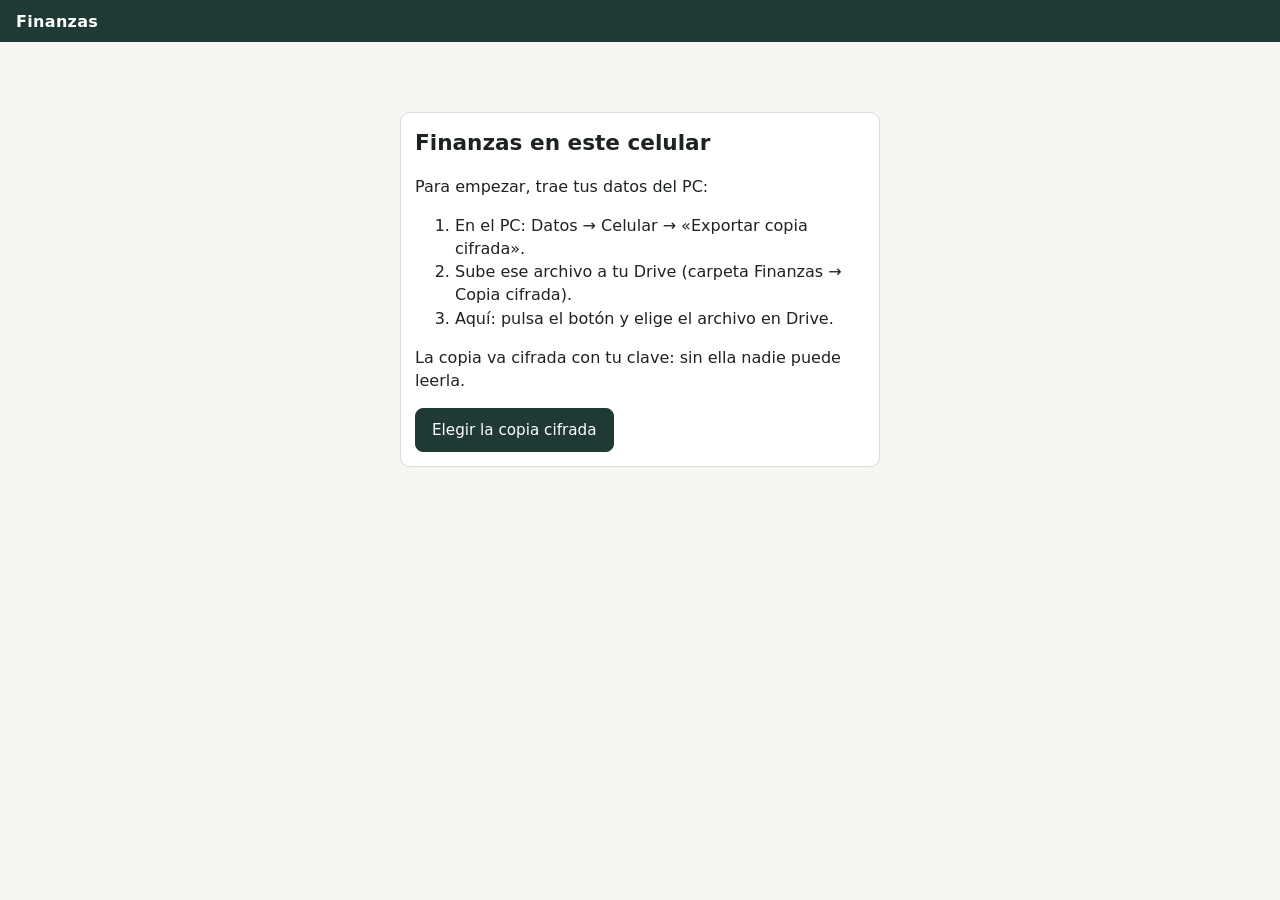
<file: index.html>
<!doctype html>
<html lang="es">
<head>
  <meta charset="utf-8">
  <meta name="viewport" content="width=device-width, initial-scale=1, viewport-fit=cover">
  <!-- Seguridad: solo se ejecuta el código de la propia app y solo se habla con la API de Google Drive. -->
  <meta http-equiv="Content-Security-Policy" content="default-src 'self'; script-src 'self'; style-src 'self'; img-src 'self' data:; connect-src 'self' https://www.googleapis.com; font-src 'self'; object-src 'none'; base-uri 'none'; form-action 'none'; manifest-src 'self'; worker-src 'self'">
  <meta name="referrer" content="no-referrer">
  <meta name="robots" content="noindex, nofollow">
  <meta name="theme-color" content="#1f3a34">
  <meta name="description" content="Finanzas personales: funciona sin conexión y se sincroniza entre el PC y el celular.">
  <title>Finanzas</title>
  <link rel="manifest" href="manifest.webmanifest">
  <link rel="icon" href="iconos/icono.svg" type="image/svg+xml">
  <link rel="apple-touch-icon" href="iconos/icono-192.png">
  <link rel="stylesheet" href="css/app.css">
</head>
<body>
  <header class="barra">
    <span class="marca">Finanzas</span>
    <span id="estado-sync" class="estado-sync" aria-live="polite"></span>
  </header>
  <nav id="navegacion" class="navegacion" aria-label="Secciones"></nav>
  <main id="vista" class="vista" tabindex="-1">
    <p class="vacio">Cargando…</p>
  </main>
  <dialog id="dialogo" class="dialogo" aria-label="Formulario"></dialog>
  <div id="avisos" class="avisos" aria-live="polite"></div>
  <noscript>Esta app necesita JavaScript activado.</noscript>
  <script type="module" src="js/app.js"></script>
</body>
</html>
</file>
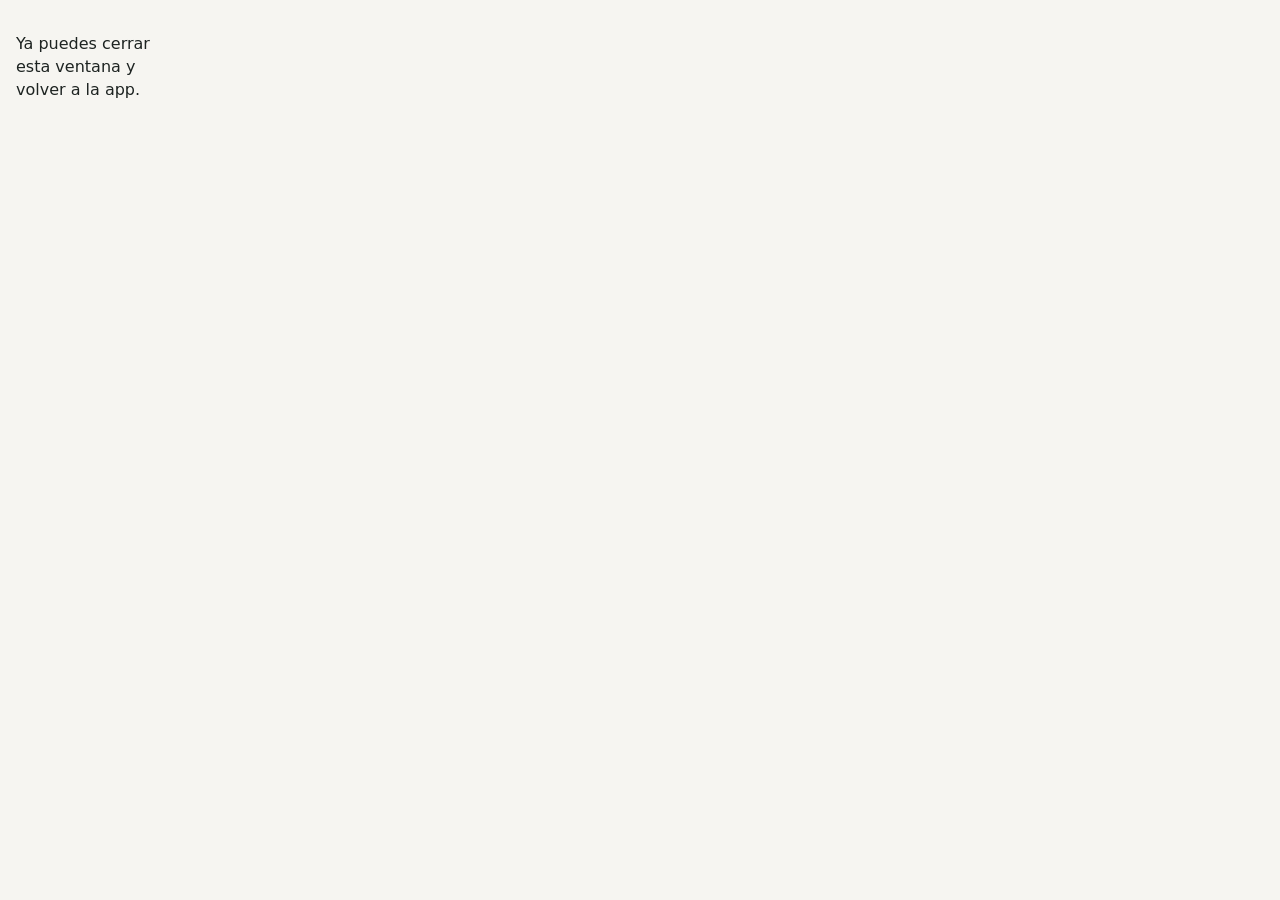
<file: oauth.html>
<!doctype html>
<html lang="es">
<head>
  <meta charset="utf-8">
  <meta name="viewport" content="width=device-width, initial-scale=1">
  <meta http-equiv="Content-Security-Policy" content="default-src 'none'; script-src 'self'; style-src 'self'; base-uri 'none'; form-action 'none'">
  <meta name="referrer" content="no-referrer">
  <meta name="robots" content="noindex, nofollow">
  <title>Conectando con Google…</title>
  <link rel="stylesheet" href="css/app.css">
</head>
<body>
  <main class="vista"><p id="mensaje">Conectando con Google… Esta ventana se cierra sola.</p></main>
  <script src="js/oauth.js"></script>
</body>
</html>
</file>
<file: css/app.css>
:root {
  --fondo: #f6f5f1;
  --superficie: #ffffff;
  --texto: #1d2321;
  --suave: #5d6764;
  --borde: #dcdcd4;
  --primario: #1f3a34;
  --primario-texto: #ffffff;
  --acento: #2f6b5c;
  --entrada: #1d7a46;
  --salida: #a3342a;
  --alerta-fondo: #fff4d6;
  --alerta-borde: #e2b33c;
  --peligro-fondo: #fde8e6;
  --peligro-borde: #c8473b;
  --ok-fondo: #e3f3ea;
  --ok-texto: #1d6b40;
  --radio: 10px;
  color-scheme: light;
}

@media (prefers-color-scheme: dark) {
  :root {
    --fondo: #121614;
    --superficie: #1b211f;
    --texto: #e8ece9;
    --suave: #a3ada9;
    --borde: #313a37;
    --primario: #7fc2ab;
    --primario-texto: #0e1412;
    --acento: #7fc2ab;
    --entrada: #6fd39a;
    --salida: #f08a80;
    --alerta-fondo: #3a3017;
    --alerta-borde: #b8902d;
    --peligro-fondo: #3d1f1c;
    --peligro-borde: #d0675c;
    --ok-fondo: #173326;
    --ok-texto: #8ddcb0;
    color-scheme: dark;
  }
}

* { box-sizing: border-box; }

html, body { margin: 0; }

body {
  background: var(--fondo);
  color: var(--texto);
  font: 16px/1.45 system-ui, -apple-system, "Segoe UI", Roboto, sans-serif;
  padding-bottom: calc(70px + env(safe-area-inset-bottom));
}

h1 { font-size: 1.4rem; margin: 0; }
h2 { font-size: 1.05rem; margin: 0 0 .6rem; }

.barra {
  position: sticky; top: 0; z-index: 5;
  display: flex; align-items: center; justify-content: space-between; gap: .5rem;
  padding: calc(.6rem + env(safe-area-inset-top)) 16px .6rem;
  background: var(--primario); color: var(--primario-texto);
}
.marca { font-weight: 700; letter-spacing: .02em; }

.navegacion {
  position: fixed; left: 0; right: 0; bottom: 0; z-index: 5;
  display: flex; overflow-x: auto; gap: 2px;
  background: var(--superficie); border-top: 1px solid var(--borde);
  padding: 4px 4px calc(4px + env(safe-area-inset-bottom));
  scrollbar-width: none;
}
.navegacion::-webkit-scrollbar { display: none; }

.pestana {
  flex: 0 0 auto; min-height: 48px; padding: 0 14px;
  border: 0; border-radius: 8px; background: transparent; color: var(--suave);
  font: inherit; font-size: .9rem; cursor: pointer;
}
.pestana.activa { background: var(--ok-fondo); color: var(--texto); font-weight: 600; }

.vista { max-width: 1100px; margin: 0 auto; padding: 16px; outline: none; min-width: 0; }

@media (min-width: 900px) {
  body { padding-bottom: 0; display: grid; grid-template-columns: 200px minmax(0, 1fr); grid-template-rows: auto 1fr; min-height: 100vh; }
  .barra { grid-column: 1 / -1; }
  .navegacion { position: sticky; top: 52px; align-self: start; flex-direction: column; border-top: 0; border-right: 1px solid var(--borde); height: calc(100vh - 52px); padding: 12px 8px; }
  .pestana { text-align: left; min-height: 42px; }
  .vista { width: 100%; }
}

.cabecera-vista { display: flex; align-items: center; justify-content: space-between; gap: .75rem; flex-wrap: wrap; margin-bottom: 12px; }
.acciones { display: flex; gap: .5rem; flex-wrap: wrap; }

.rejilla { display: grid; grid-template-columns: repeat(auto-fit, minmax(min(100%, 320px), 1fr)); gap: 12px; }

.tarjeta { background: var(--superficie); border: 1px solid var(--borde); border-radius: var(--radio); padding: 14px; margin-bottom: 12px; min-width: 0; }

.boton {
  display: inline-flex; align-items: center; justify-content: center; gap: .3rem;
  min-height: 44px; padding: 0 16px; border-radius: 8px;
  border: 1px solid var(--borde); background: var(--superficie); color: var(--texto);
  font: inherit; font-size: .95rem; cursor: pointer; text-decoration: none;
}
.boton:hover { border-color: var(--acento); }
.boton.primario { background: var(--primario); color: var(--primario-texto); border-color: var(--primario); }
.boton.peligro { color: var(--peligro-borde); border-color: var(--peligro-borde); }
.boton.pequeno { min-height: 32px; padding: 0 10px; font-size: .85rem; }
.barra .boton { background: transparent; color: inherit; border-color: currentColor; }
.enlace { background: none; border: 0; padding: 0; color: var(--acento); text-decoration: underline; font: inherit; cursor: pointer; text-align: left; }
:focus-visible { outline: 3px solid var(--acento); outline-offset: 2px; }

.botones { display: flex; flex-wrap: wrap; gap: .5rem; align-items: center; margin-top: 10px; }
.botones .espacio { flex: 1; }
.botones-columna { display: grid; gap: .6rem; max-width: 460px; }

.banda { border-radius: 8px; padding: 10px 12px; margin-bottom: 12px; border: 1px solid; }
.banda.alerta { background: var(--alerta-fondo); border-color: var(--alerta-borde); }
.banda.peligro { background: var(--peligro-fondo); border-color: var(--peligro-borde); }
.banda ul { margin: .4rem 0 0; padding-left: 1.2rem; }
.banda li { margin: .25rem 0; }

.etiqueta { display: inline-block; font-size: .75rem; padding: 2px 8px; border-radius: 999px; background: var(--fondo); border: 1px solid var(--borde); color: var(--suave); max-width: 100%; overflow-wrap: anywhere; }
.etiqueta.ok { background: var(--ok-fondo); color: var(--ok-texto); border-color: transparent; }
.etiqueta.alerta { background: var(--alerta-fondo); border-color: var(--alerta-borde); color: var(--texto); }

.lista-simple { list-style: none; margin: 0; padding: 0; }
.lista-simple li { display: flex; justify-content: space-between; gap: .75rem; padding: 8px 0; border-bottom: 1px solid var(--borde); flex-wrap: wrap; }
.lista-simple li:last-child { border-bottom: 0; }
.lista-simple li.pronto { font-weight: 600; }
.clicable { cursor: pointer; }

.total { margin: .6rem 0 0; font-size: 1.05rem; }
.monto small, .fila small { color: var(--suave); }
.falta { color: var(--salida) !important; }

.filtros { display: flex; flex-wrap: wrap; gap: .5rem; margin-bottom: 10px; }
.filtros input, .filtros select { min-height: 44px; flex: 1 1 150px; min-width: 0; }

input, select, textarea {
  font: inherit; color: var(--texto); background: var(--superficie);
  border: 1px solid var(--borde); border-radius: 8px; padding: 8px 10px; max-width: 100%;
}
input[type="checkbox"] { width: 20px; height: 20px; min-height: 0; accent-color: var(--acento); flex: 0 0 auto; }

.contador { color: var(--suave); margin: 0 0 6px; font-size: .9rem; }

.filas { list-style: none; margin: 0; padding: 0; display: grid; gap: 8px; }
.fila { background: var(--superficie); border: 1px solid var(--borde); border-left: 4px solid var(--borde); border-radius: 8px; padding: 10px 12px; cursor: pointer; min-width: 0; }
.fila.entrada { border-left-color: var(--entrada); }
.fila.salida { border-left-color: var(--salida); }
.fila:hover { border-color: var(--acento); }
.fila-principal { display: grid; grid-template-columns: auto minmax(0, 1fr) auto; gap: .6rem; align-items: baseline; }
.fila-principal .fecha { color: var(--suave); font-size: .85rem; white-space: nowrap; }
.fila-principal .descripcion { overflow-wrap: anywhere; }
.fila-principal .importe { text-align: right; white-space: nowrap; }
.importe.entrada { color: var(--entrada); }
.importe.salida { color: var(--salida); }
.importe small { display: block; }
.fila-detalle { display: flex; flex-wrap: wrap; gap: 4px; margin-top: 6px; align-items: center; }
.fila-detalle .nota { width: 100%; }

@media (max-width: 560px) {
  .fila-principal { grid-template-columns: minmax(0, 1fr) auto; }
  .fila-principal .fecha { grid-column: 1 / -1; }
}

.desplazable { overflow-x: auto; }
.tabla { border-collapse: collapse; width: 100%; font-size: .9rem; }
.tabla th, .tabla td { text-align: left; padding: 6px 8px; border-bottom: 1px solid var(--borde); white-space: nowrap; }
.tabla th { color: var(--suave); font-weight: 600; }
.tabla tfoot td { font-weight: 600; }

.explicacion { color: var(--suave); font-size: .9rem; overflow-wrap: anywhere; }

/* Subpestanas de cada grupo */
.subpestanas { display: flex; gap: 6px; overflow-x: auto; padding-bottom: 6px; margin-bottom: 10px; scrollbar-width: thin; }
.chip { flex: 0 0 auto; min-height: 38px; padding: 0 14px; border-radius: 999px; border: 1px solid var(--borde); background: var(--superficie); color: var(--texto); font: inherit; font-size: .9rem; cursor: pointer; }
.chip.activa { background: var(--primario); border-color: var(--primario); color: var(--primario-texto); font-weight: 600; }

/* Cifras destacadas */
.cifras { display: grid; grid-template-columns: repeat(auto-fit, minmax(min(100%, 180px), 1fr)); gap: 10px; margin-bottom: 12px; }
.cifra { background: var(--superficie); border: 1px solid var(--borde); border-radius: var(--radio); padding: 12px 14px; display: grid; gap: 2px; min-width: 0; }
.cifra-titulo { color: var(--suave); font-size: .85rem; }
.cifra strong { font-size: 1.25rem; overflow-wrap: anywhere; }
.cifra small { color: var(--suave); }
.cifra.negativo strong, .negativo { color: var(--salida); }

/* Barras de progreso */
.barra-progreso { height: 10px; border-radius: 999px; background: var(--fondo); border: 1px solid var(--borde); overflow: hidden; min-width: 80px; }
.barra-progreso > span { display: block; height: 100%; background: var(--acento); }
.barra-progreso.ok > span { background: var(--entrada); }
.barra-progreso.peligro > span { background: var(--salida); }
.linea-barra { display: grid; gap: 4px; margin: 8px 0; }
.linea-barra-texto { display: flex; justify-content: space-between; gap: .5rem; flex-wrap: wrap; font-size: .9rem; }
.celda-barra { min-width: 120px; }
.botones-linea { display: flex; gap: 4px; flex-wrap: wrap; }
input[type="month"] { min-height: 44px; }
.vacio { color: var(--suave); }
.nota-larga { white-space: pre-wrap; font: inherit; margin: 0 0 .5rem; overflow-wrap: anywhere; }
.pasos { padding-left: 1.2rem; }
.pasos li { margin: .3rem 0; }

.bienvenida { max-width: 560px; margin: 8vh auto; }

.dialogo {
  border: 1px solid var(--borde); border-radius: 12px; padding: 0;
  width: min(560px, calc(100vw - 24px)); max-height: calc(100vh - 24px);
  background: var(--superficie); color: var(--texto);
}
.dialogo::backdrop { background: rgb(0 0 0 / .45); }
.formulario { padding: 16px; display: grid; gap: 10px; }
.campo { display: grid; gap: 4px; }
.campo label { font-size: .9rem; font-weight: 600; }
.campo input, .campo select, .campo textarea { min-height: 44px; width: 100%; }
.campo small { color: var(--suave); }
.campo-check { display: flex; align-items: center; gap: .5rem; }
.campo-check label { font-weight: 400; }
.errores:empty { display: none; }
.errores { background: var(--peligro-fondo); border: 1px solid var(--peligro-borde); border-radius: 8px; padding: 6px 10px; }
.errores p { margin: .2rem 0; }

.avisos { position: fixed; z-index: 20; left: 16px; right: 16px; bottom: calc(80px + env(safe-area-inset-bottom)); display: grid; gap: 6px; justify-items: center; pointer-events: none; }
.aviso { pointer-events: auto; max-width: 520px; width: 100%; background: var(--texto); color: var(--fondo); border-radius: 8px; padding: 10px 14px; box-shadow: 0 4px 16px rgb(0 0 0 / .2); }
.aviso.error { background: var(--peligro-borde); color: #fff; }
.aviso.alerta { background: var(--alerta-borde); color: #1d2321; }
@media (min-width: 900px) { .avisos { bottom: 16px; left: auto; width: 420px; } }

@media (prefers-reduced-motion: no-preference) {
  .aviso { animation: entrar .2s ease-out; }
  @keyframes entrar { from { opacity: 0; transform: translateY(8px); } to { opacity: 1; transform: none; } }
}

/* Clave de la app */
.pantalla-clave { max-width: 480px; margin: 6vh auto 0; }
.pantalla-clave h1 { font-size: 1.35rem; margin: 0 0 .25rem; }
.codigo-recuperacion { font-family: ui-monospace, Consolas, monospace; font-size: 1.25rem; letter-spacing: .06em; text-align: center; background: var(--fondo, #f3f6f4); border: 1px dashed var(--borde); border-radius: 8px; padding: 12px; user-select: all; overflow-wrap: anywhere; }
.navegacion[hidden] { display: none; }
@media (min-width: 900px) { .navegacion[hidden] + .vista { grid-column: 1 / -1; width: 100%; } }

/* Reparto de un ingreso y desglose de gastos (18 nov 2026) */
.reparto { display: grid; gap: 6px; }
.reparto-fila { display: grid; grid-template-columns: minmax(0, 1.4fr) minmax(0, 1.2fr) minmax(0, .9fr) minmax(0, .6fr) auto; gap: 4px; align-items: center; }
.reparto-fila [hidden] { display: none; }
.reparto-fila input, .reparto-fila select { min-height: 40px; width: 100%; min-width: 0; }
@media (max-width: 560px) {
  .reparto-fila { grid-template-columns: minmax(0, 1fr) minmax(0, 1fr) auto; padding-bottom: 6px; border-bottom: 1px dashed var(--borde); }
  .reparto-fila > select:first-child, .reparto-fila > input[type=text], .reparto-fila > select + select { grid-column: 1 / -1; }
}
.dialogo .formulario { min-width: 0; overflow-wrap: anywhere; }
.campo[hidden] { display: none; }
details.desglose { border-top: 1px solid var(--borde); padding: 6px 0; }
details.desglose summary { display: flex; justify-content: space-between; gap: 8px; cursor: pointer; font-weight: 600; }
.desglose-cat { display: block !important; }
.desglose-sub { list-style: none; margin: 2px 0 6px 12px; padding: 0; color: var(--suave); font-size: .9rem; }
.desglose-sub li { display: flex; justify-content: space-between; gap: 8px; }
</file>
